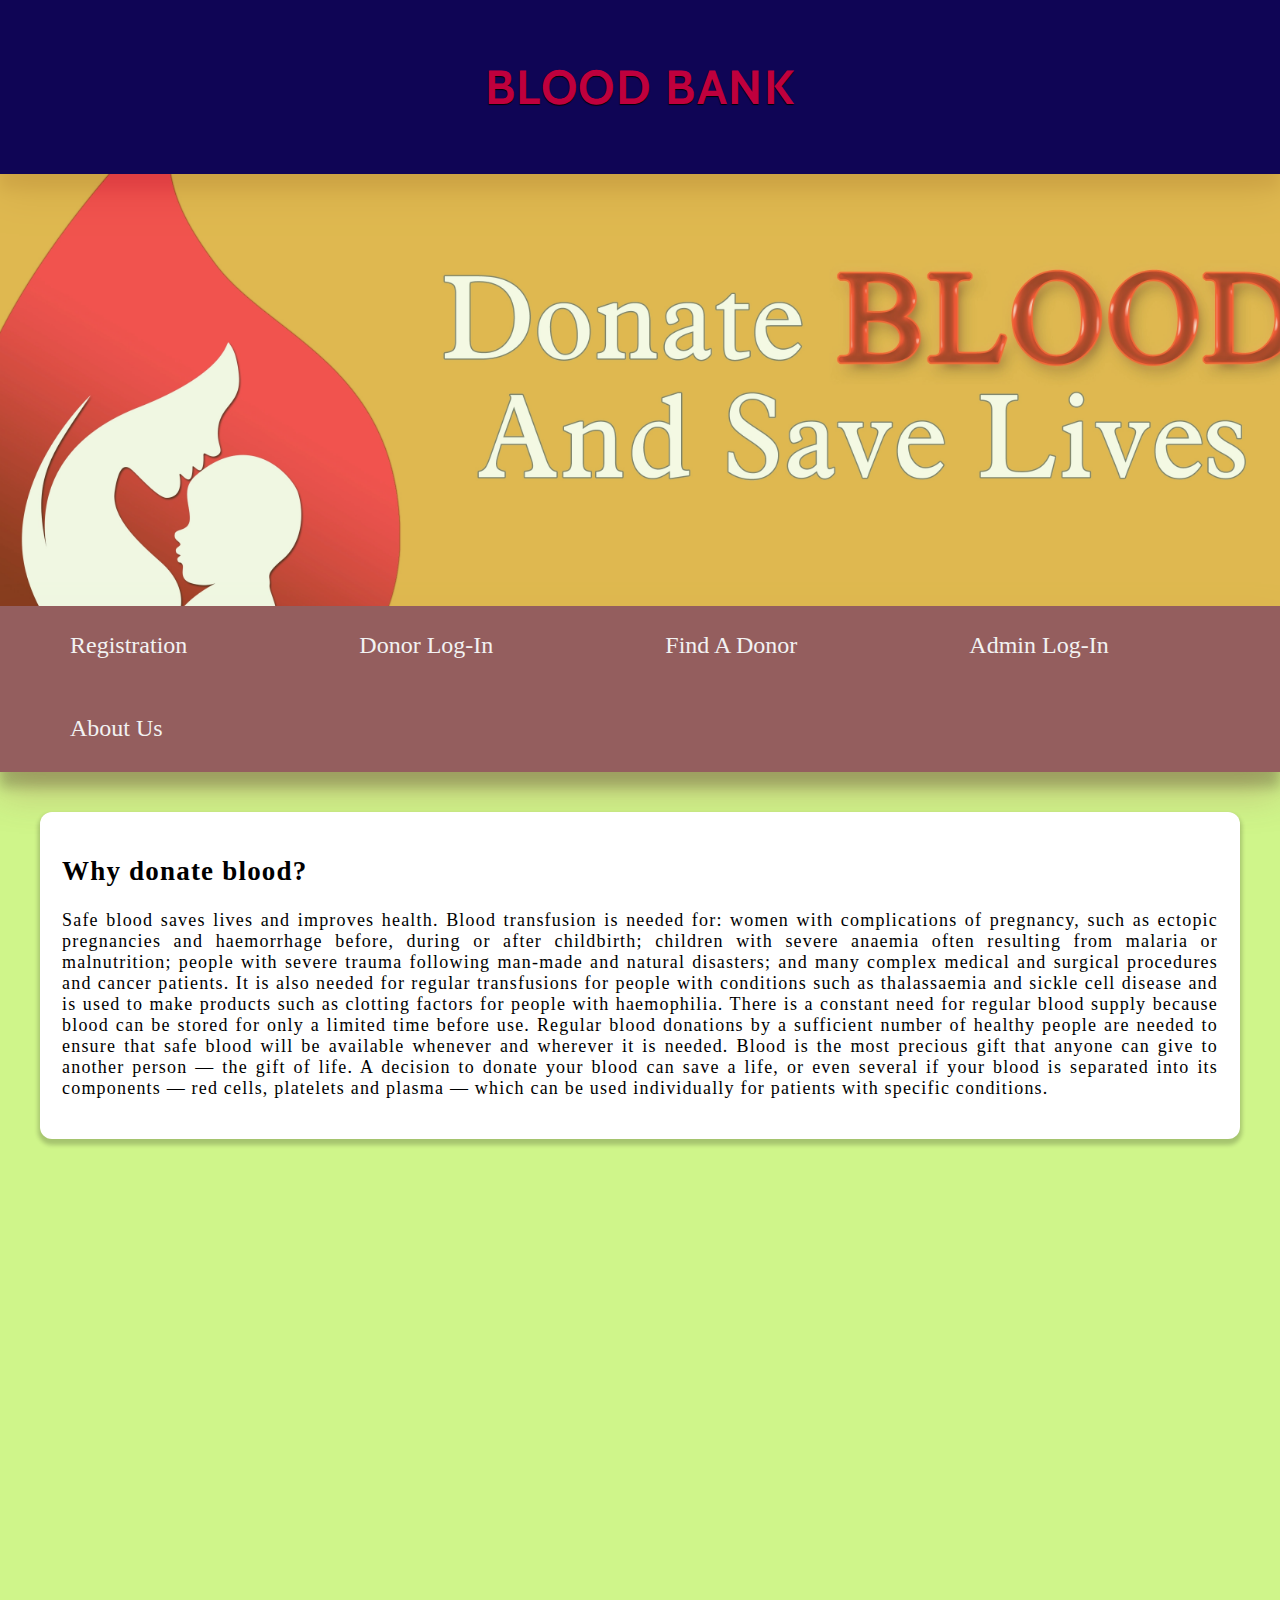
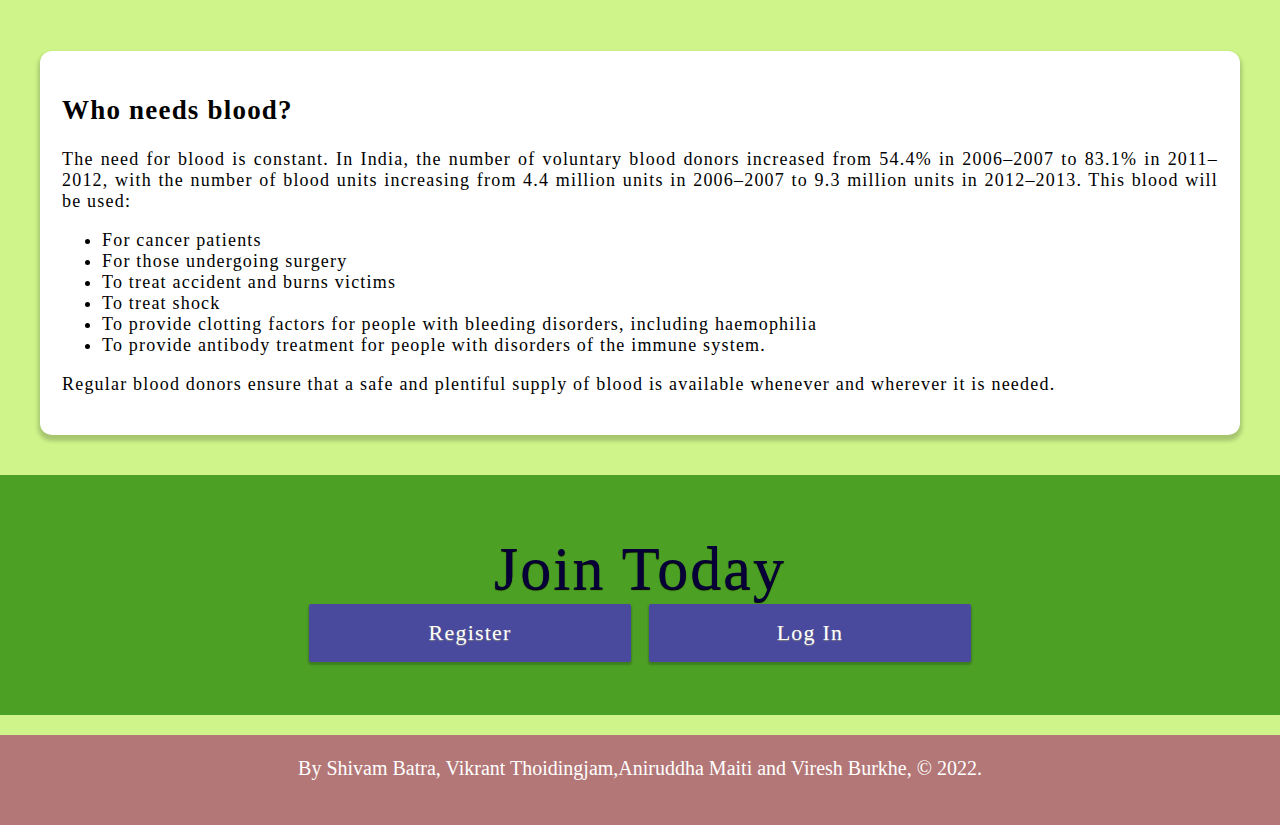
<file: CloudProj/index.html>
<!DOCTYPE html>
<html>
<head>
  <meta charset="UTF-8">
  <meta name="viewport" content="width=device-width, initial-scale=1.0">
  <link rel="preconnect" href="https://fonts.gstatic.com">
  <link href="https://fonts.googleapis.com/css2?family=Cabin:wght@700&display=swap" rel="stylesheet">
  <link rel="stylesheet" href="https://cdnjs.cloudflare.com/ajax/libs/font-awesome/4.6.3/css/font-awesome.min.css">
  <link href="https://fonts.googleapis.com/css2?family=Montserrat&display=swap" rel="stylesheet">
  <!-- <link rel="stylesheet" href="styles.css"> -->
  <title>Blood Bank</title>
</head>

<style type="text/css">
  html{
    scroll-behavior: smooth;
  }
  body{
    height: 100%;
    margin: 0;
    background:#cff58a;
  }

  .header{
    padding: 10px;
    background:#0f0555;
    font-size: 48px;
    font-weight: 800;
    font-family: Cabin;
    letter-spacing: 1.6px;
    color: #bf003d;
    text-align: center;
    text-shadow: 0px 1px 1px black;
    box-shadow: 0 19px 38px rgba(0,0,0,0.30), 0 15px 12px rgba(0,0,0,0.22);    
  }

  #navbar {
    overflow: hidden;
    background-color: rgb(148, 94, 94);
    z-index:1;
    box-shadow: 0 19px 38px rgba(148, 66, 66, 0.3), 0 15px 12px rgba(0,0,0,0.22);
  }

  #navbar a {
    margin-right: 80px;
    margin-left: 52px;
    float: none;
    display: inline-block;
    color: #f2f2f2;
    text-align: center;
    padding: 26px 18px;
    text-decoration: none;
    font-size: 24px;
    overflow: hidden;
    font-family: Roboto;
  }

  #navbar a:hover {
    background-color: #ddd;
    color: black;
  }

  #navbar a.active {
    background-color: #4CAF50;
    color: white;
  }

  .banner1 {
    position: relative;
    opacity: 0.8;
    background-attachment: fixed;
    background-position: center;
    background-repeat: no-repeat;
    background-size: cover;
    background-image: url("img/banner1.jpg");
    min-height: 100%;
  }

  .banner2 {
    position: relative;
    opacity: 0.8;
    background-attachment: fixed;
    background-position: center;
    background-repeat: no-repeat;
    background-size: cover;
    background-image: url("img/banner2.jpg");
    min-height: 100%;
  }
  @media only screen and (max-device-width: 1024px) {
    .banner1 .banner2 {
      background-attachment: scroll;
    }
  }
  .join{
    padding: 20px;
    margin-top: 20px;
    margin-bottom: 20px;
    background: #4ca125;
    font-size: 62px;
    letter-spacing: 2px;
    color: #070038;
    height: 200px;
  }
  .join p{
    font-family: Roboto;
    text-align: center;
    margin-top: 38px;
    text-shadow: 0px 1px 1px black;
  }

  .content {
    background: #fff;
    padding: 22px;
    margin: 40px;
    border-radius: 12px;
    box-shadow: 0px 4px 4px 2px rgba(0,0,0,.2);
    font-family: Playfair Display;
    font-size: 18px;
    letter-spacing: 1.2px;
    text-align: justify;
  }

  .sticky {
    position: fixed;
    top: 0;
    width: 100%;
  }

  .sticky + .content {
    padding-top: 60px;
  }

  .join button{
    padding: 16px;
    margin: 2px auto;
    border: none;
    border-radius: 2px;
    color: #fff;
    background-color: #494A9E;
    font-family: Roboto;
    font-size: 22px;
    letter-spacing: 1.2px;
    text-shadow: 0px 1px 1px grey;
    text-align: center;
    cursor: pointer;
    width: 26%;
    opacity: 1;
    box-shadow: 0 2px 2px 1px rgba(0,0,0,.2);
  }
  .join button:hover{
    background-color: pink;
    color:  black;
  }

  .footer {
    display: block;
    margin-bottom:  0;
    bottom: 0;
    width: auto;
    background-color: rgb(179, 119, 119);
    color: white;
    text-align: center;
    font-size: 20px;
    font-family: DM Mono;
    padding: 22px;
    height: 46px;
  }
</style>

<body>
  <div class="header">
    <p>BLOOD BANK</p>
  </div>

  <div class="banner1"><br><br><br><br><br><br><br><br><br><br><br><br><br><br><br><br><br><br><br><br><br><br><br><br>
  </div>

  <div id="navbar">
    <a href="registration.php" >Registration</a>
    <a href="donorlogin.php">Donor Log-In</a>
    <a href="finddonor.php">Find A Donor</a>
    <a href="adminlogin.php">Admin Log-In</a>
    <a href="about.html">About Us</a>
  </div>

  <script>
    window.onscroll = function() {myFunction()};

    var navbar = document.getElementById("navbar");
    var sticky = navbar.offsetTop;

    function myFunction() {
      if (window.pageYOffset >= sticky) {
        navbar.classList.add("sticky")
      } else {
        navbar.classList.remove("sticky");
      }
    }
  </script>

  <div class="content">
    <h2>Why donate blood?</h2>
    <p>Safe blood saves lives and improves health. Blood transfusion is needed for:

      women with complications of pregnancy, such as ectopic pregnancies and haemorrhage before, during or after childbirth;
      children with severe anaemia often resulting from malaria or malnutrition;
      people with severe trauma following man-made and natural disasters; and
      many complex medical and surgical procedures and cancer patients.
      It is also needed for regular transfusions for people with conditions such as thalassaemia and sickle cell disease and is used to make products such as clotting factors for people with haemophilia.

      There is a constant need for regular blood supply because blood can be stored for only a limited time before use. Regular blood donations by a sufficient number of healthy people are needed to ensure that safe blood will be available whenever and wherever it is needed.

      Blood is the most precious gift that anyone can give to another person — the gift of life. A decision to donate your blood can save a life, or even several if your blood is separated into its components — red cells, platelets and plasma — which can be used individually for patients with specific conditions.
    </p>
  </div>

  <div class="banner2"><br><br><br><br><br><br><br><br><br><br><br><br><br><br><br><br><br><br><br><br><br><br><br><br>
  </div>

  <div class="content">
    <h2>Who needs blood?</h2>
    <p>
      The need for blood is constant. In India, the number of voluntary blood donors increased from 54.4% in 2006–2007 to 83.1% in 2011–2012, with the number of blood units increasing from 4.4 million units in 2006–2007 to 9.3 million units in 2012–2013.

      This blood will be used:
      <ul>
        <li>For cancer patients
          <li>For those undergoing surgery
            <li>To treat accident and burns victims
              <li>To treat shock
                <li>To provide clotting factors for people with bleeding disorders, including haemophilia
                  <li>To provide antibody treatment for people with disorders of the immune system.
                  </ul>
                  Regular blood donors ensure that a safe and plentiful supply of blood is available whenever and wherever it is needed.
                </p>
              </div>

              <div class="join">
                <p>Join Today</p>
                <p style="margin-top: -82px;">
                  <a href="registration.php"><button>Register</button></a>
                  <a href="donorlogin.php"><button>Log In</button></a>
                </p>
              </div>

              <div class="footer">By Shivam Batra, Vikrant Thoidingjam,Aniruddha Maiti and Viresh Burkhe, © 2022.</div>

            </body>
            </html>
</file>
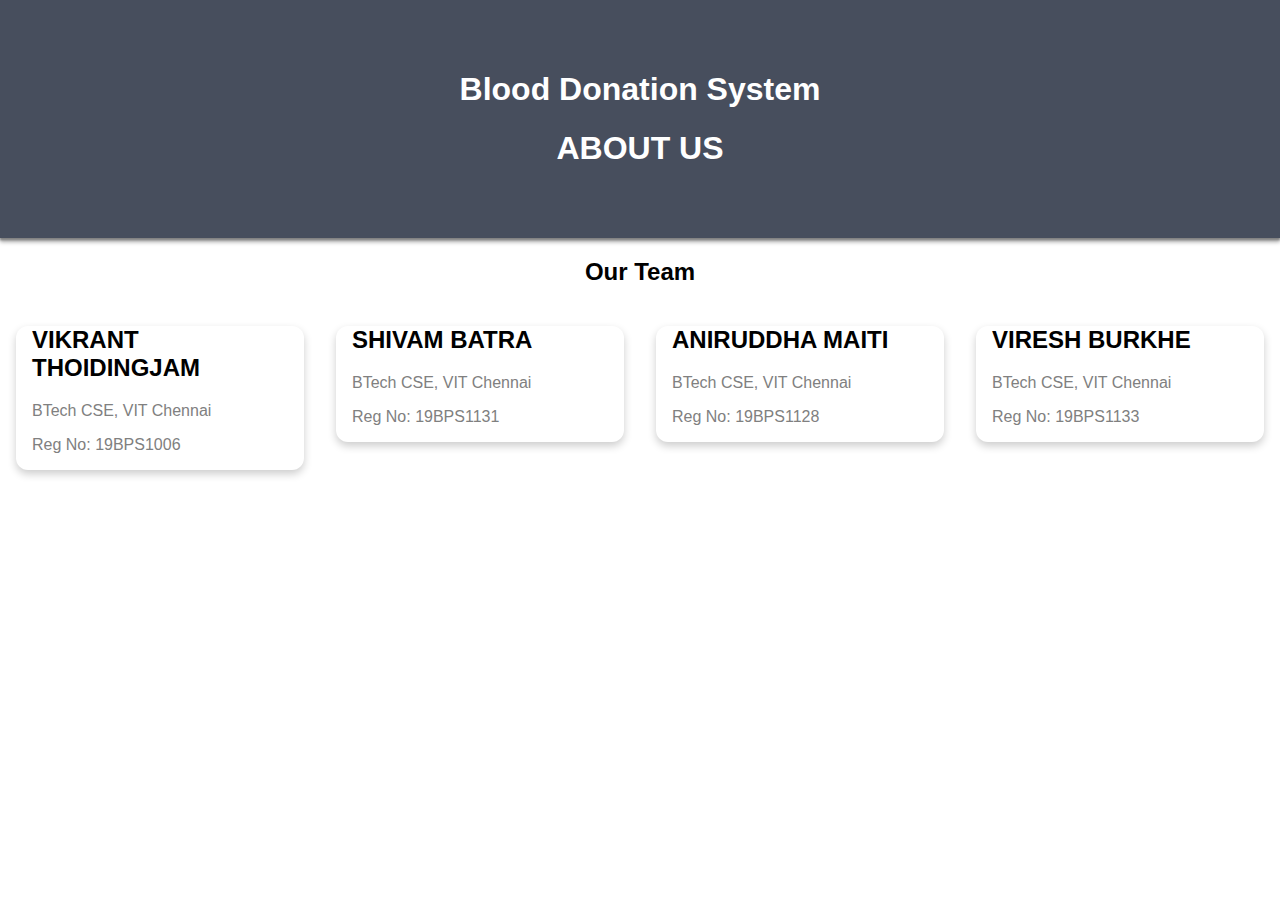
<file: CloudProj/about.html>
<!DOCTYPE html>
<html>
<head>
<meta name="viewport" content="width=device-width, initial-scale=1">
<style>
body {
  font-family: Arial, Helvetica, sans-serif;
  margin: 0;
}

html {
  box-sizing: border-box;
}

*, *:before, *:after {
  box-sizing: inherit;
}

.column {
  float: left;
  width: 25%;
  height: 80%;
  margin-bottom: 16px;
  padding: 0 8px;
}

img
{
  border-radius: 12px;
}
.card {
  box-shadow: 0 4px 8px 0 rgba(0, 0, 0, 0.2);
  margin: 8px;
  border-radius: 12px;
}

.about-section {
  padding: 50px;
  text-align: center;
  background-color: #474e5d;
  color: white;
  box-shadow: 0px 2px 2px grey,
      0px 4px 4px darkgrey;
}

.container {
  padding: 0 16px;
}

.container::after, .row::after {
  content: "";
  clear: both;
  display: table;
}

.title {
  color: grey;
}

.button {
  border: none;
  outline: 0;
  display: inline-block;
  padding: 8px;
  color: white;
  background-color: #000;
  text-align: center;
  cursor: pointer;
  width: 100%;
}

.button:hover {
  background-color: #555;
}

@media screen and (max-width: 650px) {
  .column {
    width: 100%;
    display: block;
  }
}
</style>
<title>About Us</title>
</head>
<body>

<div class="about-section">
  <h1>Blood Donation System</h1>
  <h1>ABOUT US</h1>
 
</div>

<h2 style="text-align:center">Our Team</h2>

  
<div class="row">
  <div class="column">
    <div class="card">
      <div class="container">
        
        <h2>VIKRANT THOIDINGJAM </h2>
        <p class="title">BTech CSE, VIT Chennai</p>
        <p class="title">Reg No: 19BPS1006</p>
      </div>
    </div>
  </div>
  
<div class="row">
  <div class="column">
    <div class="card">
      <div class="container">
     
        <h2>SHIVAM BATRA</h2>
        <p class="title">BTech CSE, VIT Chennai</p>
        <p class="title">Reg No: 19BPS1131</p>
      </div>
    </div>
  </div>

  <div class="row">
  <div class="column">
    <div class="card">
      <div class="container">
  
        <h2>ANIRUDDHA MAITI</h2>
        <p class="title">BTech CSE, VIT Chennai</p>
        <p class="title">Reg No: 19BPS1128</p>
      </div>
    </div>
  </div>

  <div class="row">
    <div class="column">
      <div class="card">
        <div class="container">
    
          <h2>VIRESH BURKHE</h2>
          <p class="title">BTech CSE, VIT Chennai</p>
          <p class="title">Reg No: 19BPS1133</p>
        </div>
      </div>
    </div>
  
 
</div>

</body>
</html>
</file>
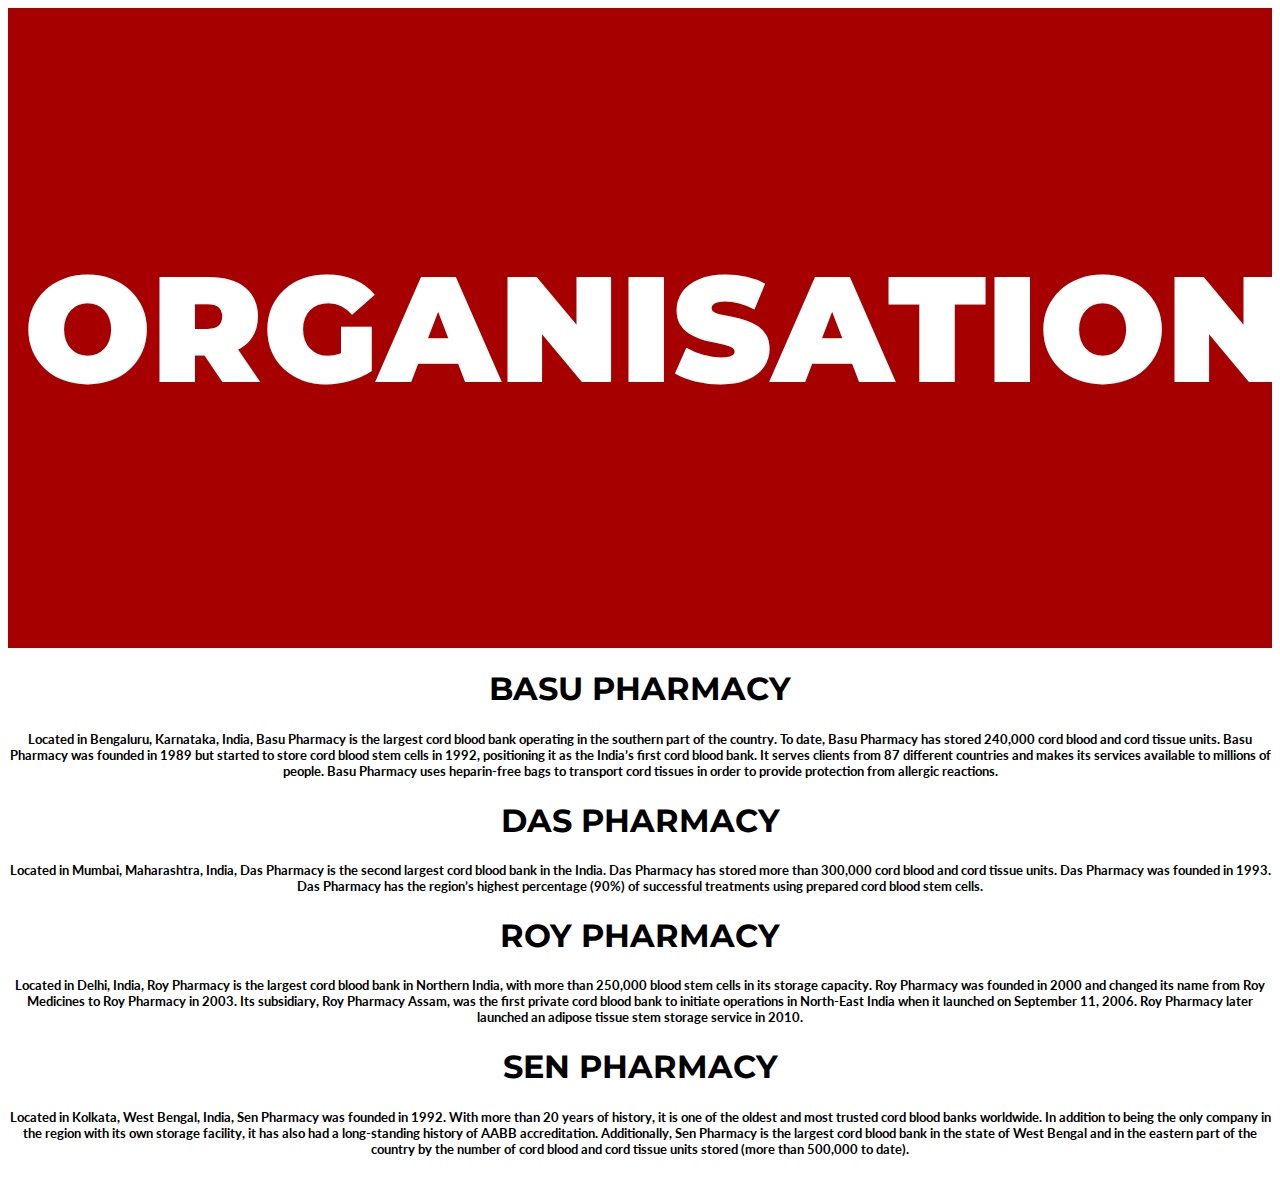
<file: CloudProj/org.html>
<!DOCTYPE html>
<html lang="en">
<title>W3.CSS Template</title>
<meta charset="UTF-8">
<meta name="viewport" content="width=device-width, initial-scale=1">
<link rel="stylesheet" href="https://fonts.googleapis.com/css?family=Lato">
<link rel="stylesheet" href="https://fonts.googleapis.com/css?family=Montserrat">
<link rel="stylesheet" href="https://cdnjs.cloudflare.com/ajax/libs/font-awesome/4.7.0/css/font-awesome.min.css">
<style>
body,h2,h3,h4,h5,h6 {font-family: "Lato", sans-serif; text-align:center}
h1{font-family: "Lato", sans-serif}
.w3-bar,h1,button {font-family: "Montserrat", sans-serif}
</style>
<body>

<!-- Header -->
<header class="w3-container w3-center" style="background-color:#a60000; padding:128px 16px">
  <h1 style="font-size:150px; color:#ffffff" class="w3-margin "><b>ORGANISATIONS</b></h1>
</header>

<!-- First Grid -->
<div class="w3-row-padding w3-padding-64 w3-container">
  <div class="w3-content">
      <h1>BASU PHARMACY</h1>
      <h5 class="w3-padding-32">Located in Bengaluru, Karnataka, India, Basu Pharmacy is the largest cord blood bank operating in the southern part of the country. To date, Basu Pharmacy has stored 240,000 cord blood and cord tissue units. Basu Pharmacy was founded in 1989 but started to store cord blood stem cells in 1992, positioning it as the India’s first cord blood bank. It serves clients from 87 different countries and makes its services available to millions of people. Basu Pharmacy uses heparin-free bags to transport cord tissues in order to provide protection from allergic reactions.</h5>
    </div>
</div>

<div class="w3-row-padding w3-padding-64 w3-container">
  <div class="w3-content">
      <h1>DAS PHARMACY</h1>
      <h5 class="w3-padding-32">Located in Mumbai, Maharashtra, India, Das Pharmacy is the second largest cord blood bank in the India. Das Pharmacy has stored more than 300,000 cord blood and cord tissue units. Das Pharmacy was founded in 1993. Das Pharmacy has the region’s highest percentage (90%) of successful treatments using prepared cord blood stem cells.</h5>
    </div>
</div>

<div class="w3-row-padding w3-padding-64 w3-container">
  <div class="w3-content">
      <h1>ROY PHARMACY</h1>
      <h5 class="w3-padding-32">Located in Delhi, India, Roy Pharmacy is the largest cord blood bank in Northern India, with more than 250,000 blood stem cells in its storage capacity. Roy Pharmacy was founded in 2000 and changed its name from Roy Medicines to Roy Pharmacy in 2003. Its subsidiary, Roy Pharmacy Assam, was the first private cord blood bank to initiate operations in North-East India when it launched on September 11, 2006. Roy Pharmacy later launched an adipose tissue stem storage service in 2010.</h5>
    </div>
</div>

<div class="w3-row-padding w3-padding-64 w3-container">
  <div class="w3-content">
      <h1>SEN PHARMACY</h1>
      <h5 class="w3-padding-32">Located in Kolkata, West Bengal, India, Sen Pharmacy was founded in 1992. With more than 20 years of history, it is one of the oldest and most trusted cord blood banks worldwide. In addition to being the only company in the region with its own storage facility, it has also had a long-standing history of AABB accreditation. Additionally, Sen Pharmacy is the largest cord blood bank in the state of West Bengal and in the eastern part of the country by the number of cord blood and cord tissue units stored (more than 500,000 to date).</h5>
    </div>
</div>

<script>
// Used to toggle the menu on small screens when clicking on the menu button
function myFunction() {
  var x = document.getElementById("navDemo");
  if (x.className.indexOf("w3-show") == -1) {
    x.className += " w3-show";
  } else { 
    x.className = x.className.replace(" w3-show", "");
  }
}
</script>

</body>
</html>
</file>
<file: CloudProj/styles.css>
body, ul, li, h1, h2, a{
      margin:0;
      padding:0;
      font-family: arial;
  }
/* .banner p{
      color:rgb(128, 5, 5);
      /* border:8px solid red;
      padding:6px 12px;
      display:inline-block;
      border-radius: 36px; */
 
.banner p{
     position: absolute;
     color: #ed2311;
     font-weight: bold ;
     font-size: xx-large;
     left:100x;
     top:100 px; 
     padding:20 px;
     text-align:center;
     width:100%;
     z-index:1;
     top:40px;
     left:0;
 } 
 nav{
     background-color:rgb(230, 222, 222);
     padding:20px;
     
    
 }
 
 .banner  img{
     max-width:100%;
 } 
 .banner{
     position:relative;
 }
 .banner welcome{
     position:absolute;
     left:0;
     top:0;
     background-color: orange;
     color:white;
     padding:30px;
      }
.banner h2{
  font-size:74px;
}
.banner h2 span{
    font-size: 1.3em;
}
nav li{
    font-size:24px;
    width:25%;
    display:inline-block;
 }
 nav{
     position:sticky;
     top:0px;
 }
nav ul{
    white-space:  nowrap;
    max-width: 1200px;
    margin:0 auto;
}
nav li a{
    text-decoration: none;
    color:rgb(87, 86, 86);
}
nav li a.join{
    color:red;
}
main{
    max-width:100%;
    width:1200px;
    margin:80px auto;
    padding:0 40px;
    box-sizing: border-box;
}
article  h2{
    color:red;
    font-size:48px;
}
article p{
    line-height: 2em;
    color:rgb(102, 100, 100);
}
.images{
    text-align:center;
    margin:80px ;
    white-space:nowrap;
}
.images li{
    display: inline-block;
    width: 40%;
    margin:2px;
}
.images li img{
    max-width:100%;
}
section.join{
    background:rgb(226, 221, 221);
    text-align: center;
    padding:60px 20px;
    color:rgb(99, 98, 98);
}
.join h2{
    font-size:36px;
}
form input{
    margin: 20px 0;
    padding:10px 20px;
    font-size:24px;
    border-radius: 28px;
    border:4px   solid white;
}
footer{
  background: red;
  color:white;
  padding: 10px;
  text-align:center;
}
/*pseudo classes*/


nav li a:hover{
    text-decoration: underline;
    background-color:pink;
    padding: 3px;
}
.images li:hover{
 position: relative;
 top:-4px;
}
form input:focus{
    border:4px dashed #4b4b4b;
    outline:none;
}
form input:valid{
    border:4px solid rgb(119, 233, 119);
}
/* nav li:first-child{
    border:3px solid red;

} */
article p::first-line{
    font-weight:bold;
    font-size: 1.2em;
}
section.join p::first-letter{
  font-size:1.5em;
}
@media screen and (max-width: 1100px){
  
    .banner .welcome h2{
        font-size:60px;
     }
     nav li{
         font-size: 18px;
     }
}
@media screen and (max-width: 870px){
  
    .banner .welcome h2{
        font-size:40px;
     }
     
}
@media screen and (max-width: 780px){
  
    .banner .welcome{
       position:relative;
       text-align: center;
       padding:10px;
     }
     .banner .welcome br{
         display:none;
     }
     .banner .welcome h2{
         font-size: 25px;
     }
     .banner .welcome span{
         font-size:1em;
     }
     .images li{
         width:100%;
         margin: 20px auto;
         display:block;
     }
}
@media screen and (max-width: 500px){
  
    nav li{
        font-size:20px;
        position:relative;
        display:block;
        width: 100%;
        padding:5px;
     }
    header{
        position:relative;
    }
    nav{
        top:0;
    } 
}
.who {
    display: block;
    margin-left: auto;
    margin-right: auto;
    width: 50%;
  }
  .who:hover{
    position: relative;
    top:-4px;
   }
</file>
